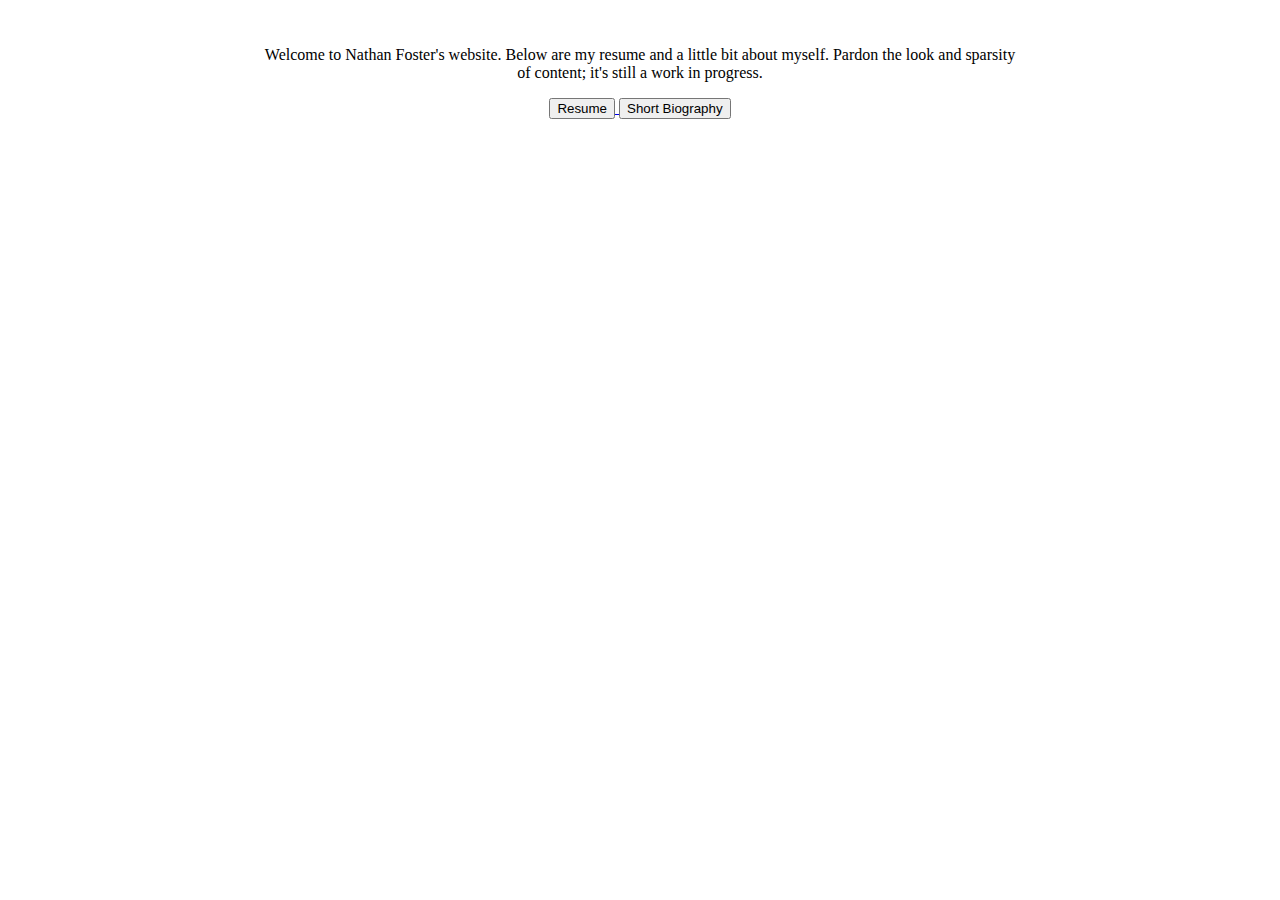
<file: index.html>
<! home page >

<html>

<head>
	<title>Nathan's Portfolio</title>
	<link rel="stylesheet" type="text/css" href="style.css" />
	<link rel="stylesheet" type="text/css" href="index-style.css" />
</head>


<body>
	<p class="top">Welcome to Nathan Foster's website. Below are my resume and a little bit about myself. Pardon the look and sparsity of content; it's still a work in progress.</p>
	<a href="resume.html">
		<button type=button>Resume</button>
	</a>
	<a href="bio.html">
		<button type=button>Short Biography</button>
	</a>
</body>


</html>
</file>
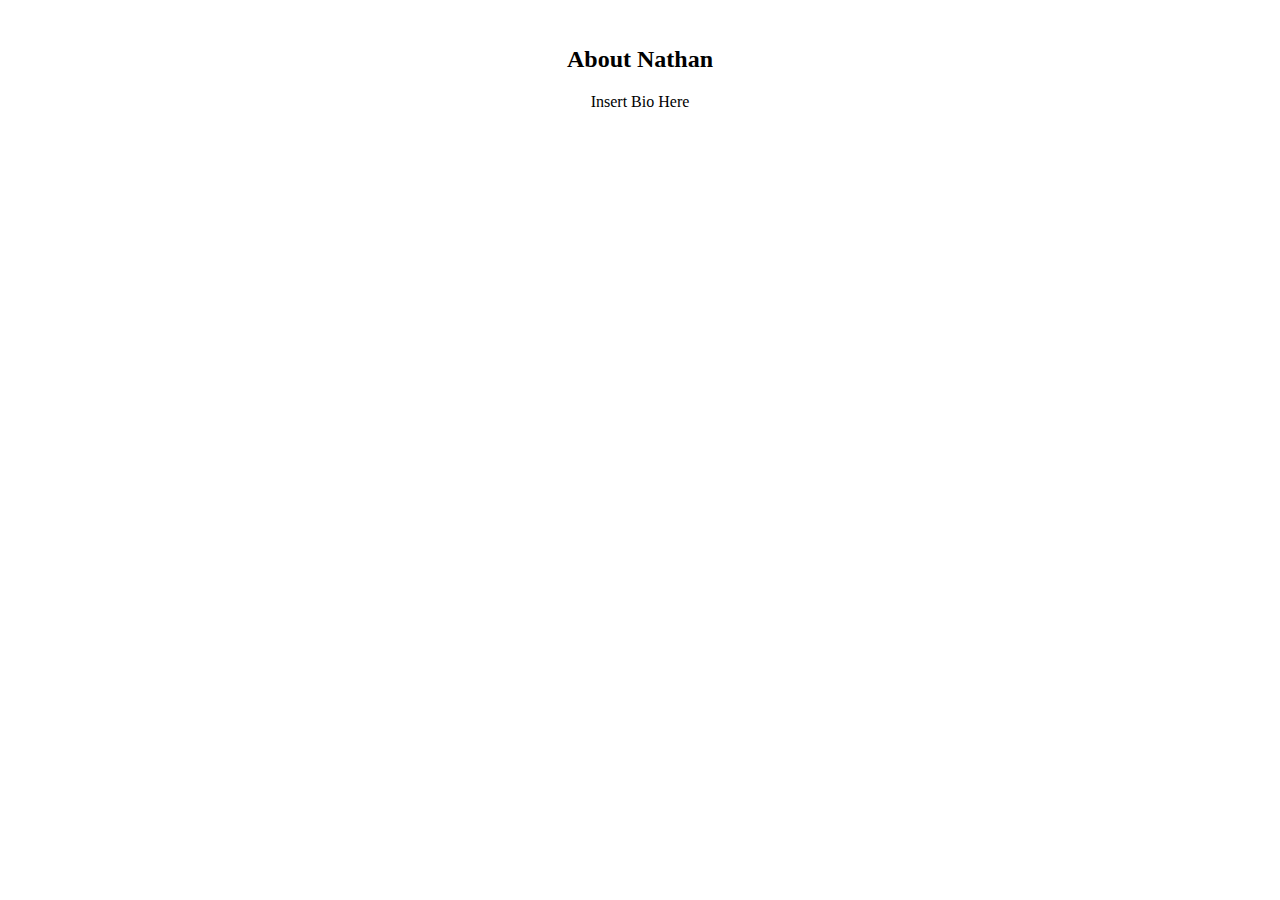
<file: bio.html>
<! bio >

<html>

<head>
	<title>Biography</title>
	<link rel="stylesheet" type="text/css" href="style.css" />
</head>


<body>
	<h2 class="top">About Nathan</h2>
	<p>Insert Bio Here</p>
</body>


</html>
</file>
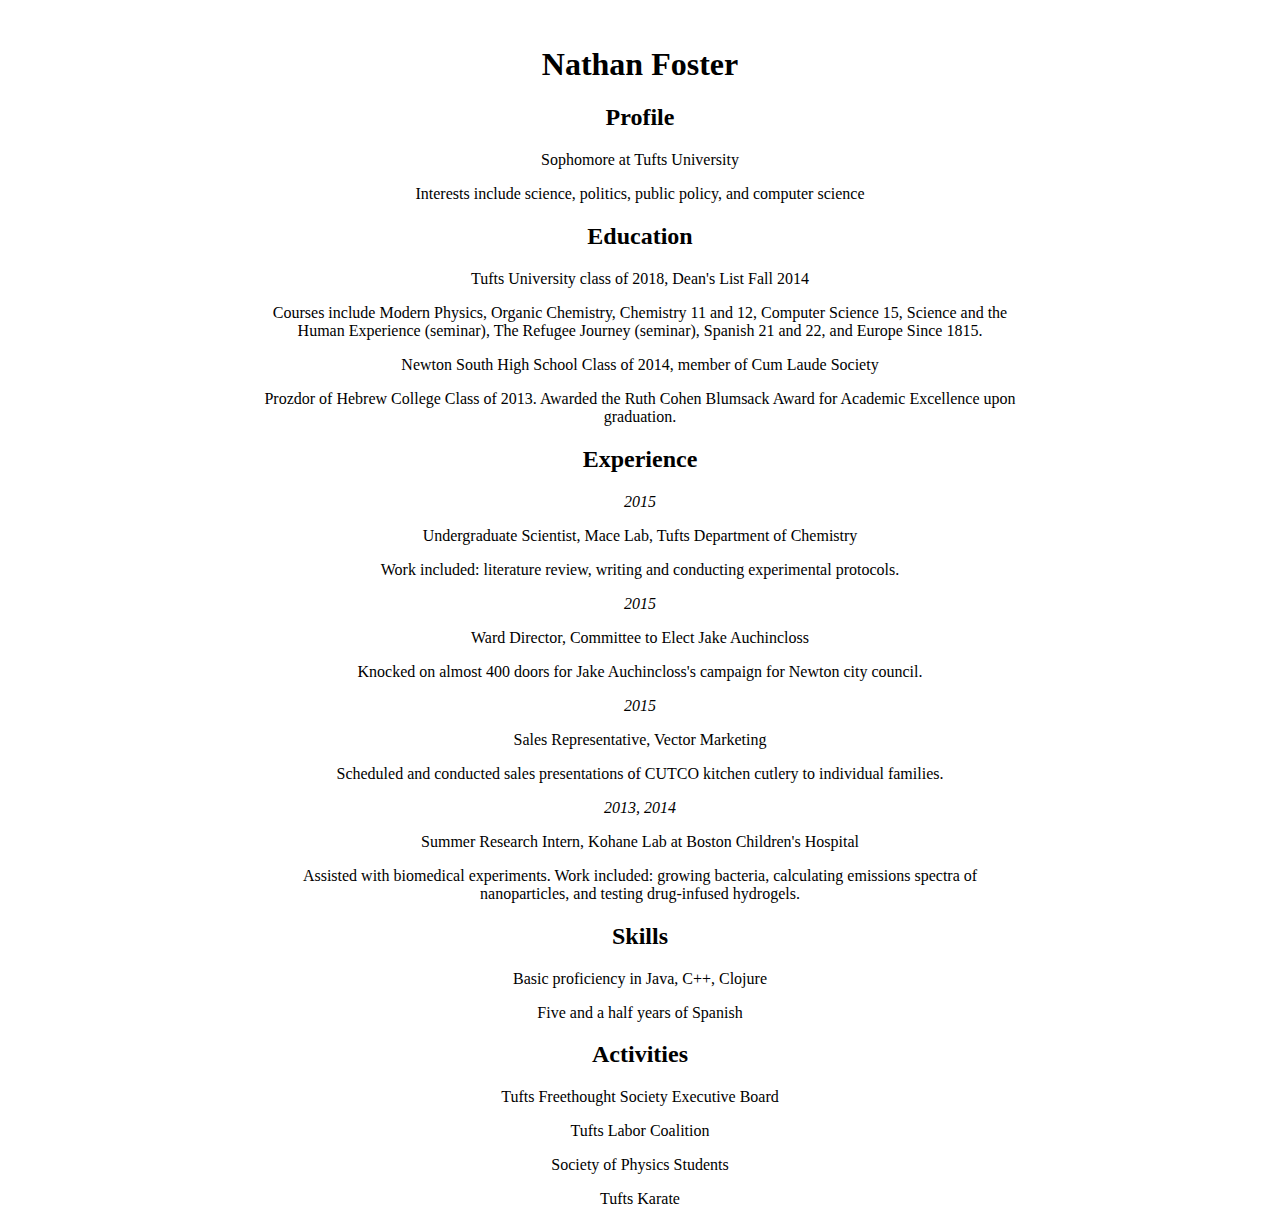
<file: resume.html>
<! resume >

<html>

<head>
	<title>Nathan Foster Resume</title>
	<link rel="stylesheet" type="text/css" href="style.css" />
</head>


<body>
	<h1 class="top">Nathan Foster</h1>

	<h2>Profile</h2>
		<p>Sophomore at Tufts University</p>
		<p>Interests include science, politics, public policy, and computer science</p>

	<h2>Education</h2>
		<p>Tufts University class of 2018, Dean's List Fall 2014</p>
		<p>Courses include Modern Physics, Organic Chemistry, Chemistry 11 and 12, Computer Science 15, Science and the Human Experience (seminar), The Refugee Journey (seminar), Spanish 21 and 22, and Europe Since 1815.</p>
		<p>Newton South High School Class of 2014, member of Cum Laude Society</p>
		<p>Prozdor of Hebrew College Class of 2013. Awarded the Ruth Cohen Blumsack Award for Academic Excellence upon graduation.</p>

	<h2>Experience</h2>
		<p class="date">2015</p>
		<p>Undergraduate Scientist, Mace Lab, Tufts Department of Chemistry</p>
		<p>Work included: literature review, writing and conducting experimental protocols.</p>
		<p class="date">2015</p>
		<p>Ward Director, Committee to Elect Jake Auchincloss</p>
		<p>Knocked on almost 400 doors for Jake Auchincloss's campaign for Newton city council.</p>
		<p class="date">2015</p>
		<p>Sales Representative, Vector Marketing</p>
		<p>Scheduled and conducted sales presentations of CUTCO kitchen cutlery to individual families.</p>
		<p class="date">2013, 2014</p>
		<p>Summer Research Intern, Kohane Lab at Boston Children's Hospital</p>
		<p>Assisted with biomedical experiments. Work included: growing bacteria, calculating emissions spectra of nanoparticles, and testing drug-infused hydrogels.</p>


	<h2>Skills</h2>
		<p>Basic proficiency in Java, C++, Clojure</p>
		<p>Five and a half years of Spanish</p>

	<h2>Activities</h2>
		<p>Tufts Freethought Society Executive Board</p>
		<p>Tufts Labor Coalition</p>
		<p>Society of Physics Students</p>
		<p>Tufts Karate</p>

</body>


</html>
</file>
<file: style.css>
body {
	font-family: georgia;
	background-image: url(http://www.psdgraphics.com/file/fresh-green-blur.jpg);
	text-align: center;
}

h1 {
}

h2 {
}

p {
	padding-left: 20%;
	padding-right: 20%;
}

.date {
	font-style: italic;
}

.top {
	padding-top: 1cm;
}
</file>
<file: index-style.css>
body {
	background-image: url(http://www.designbolts.com/wp-content/uploads/2014/03/Blue-Blur-Background1.jpg);
}

button {
	text-align: center;
}
</file>
